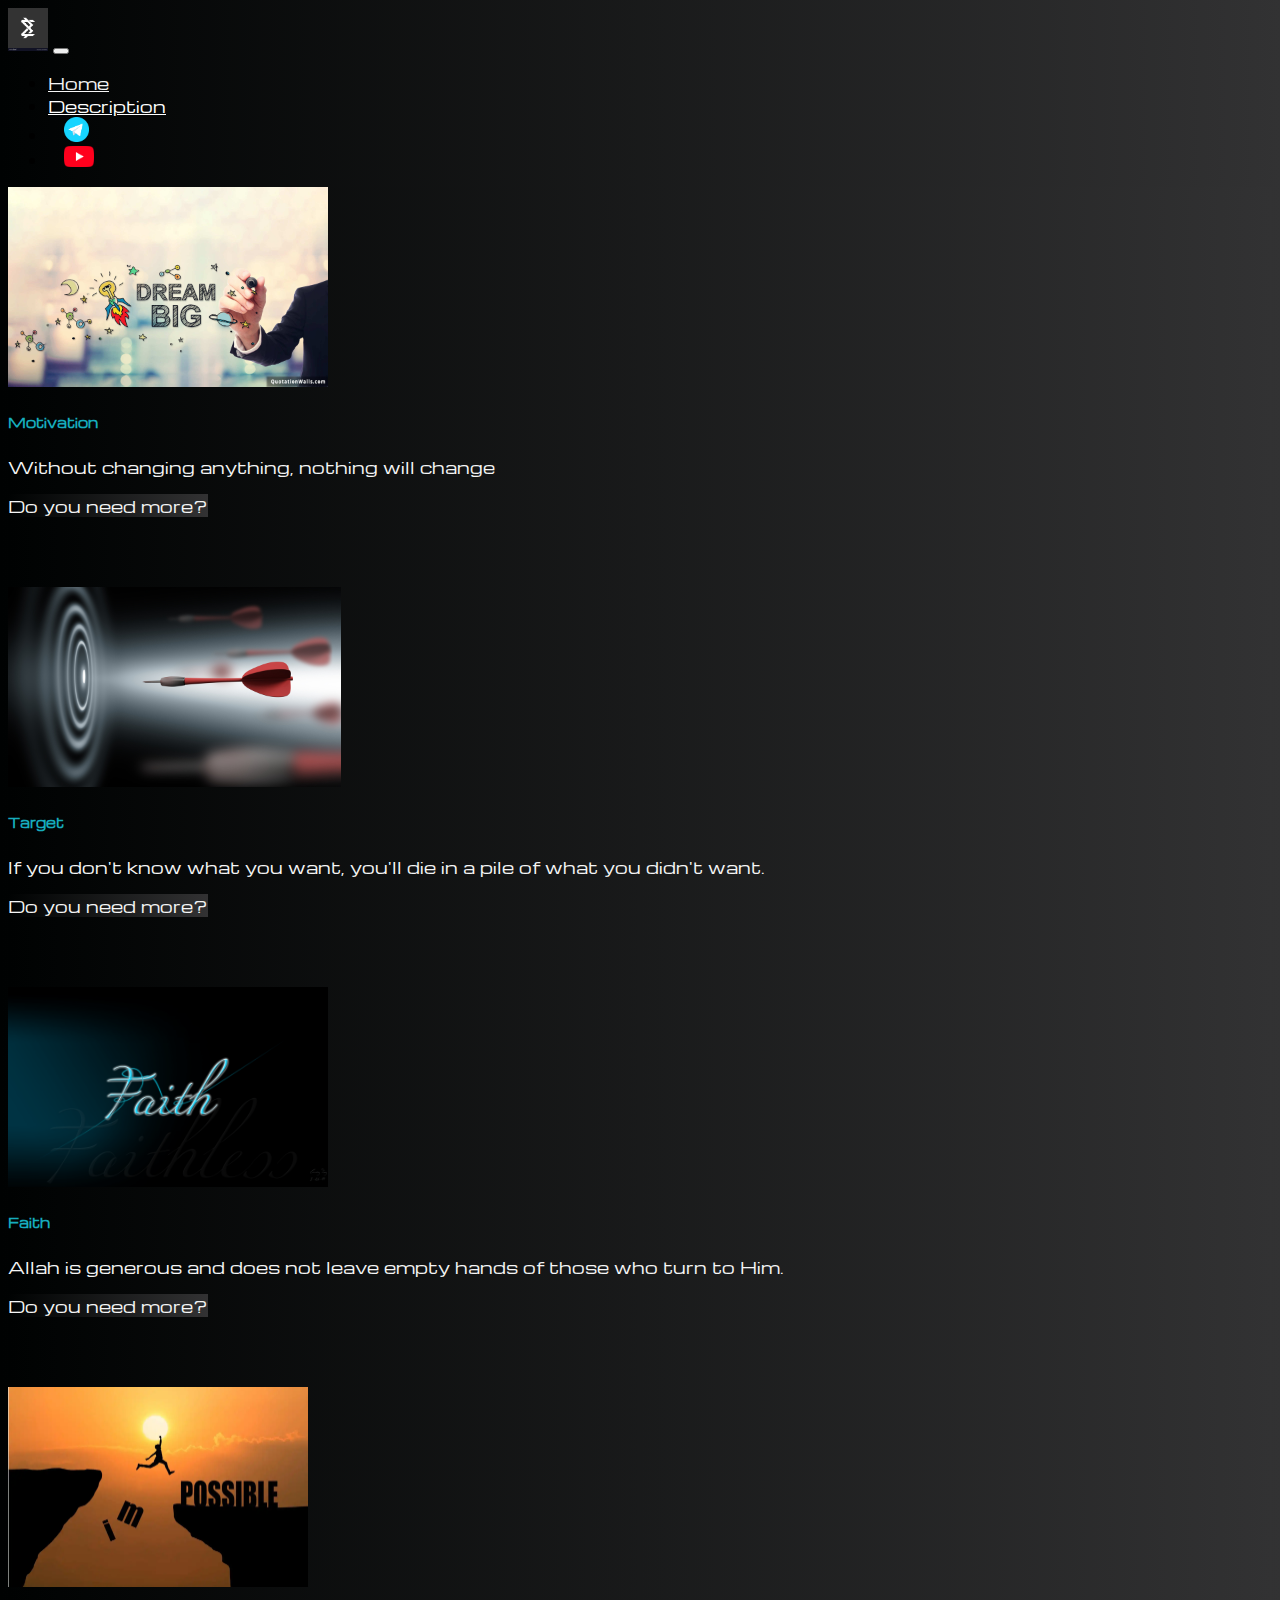
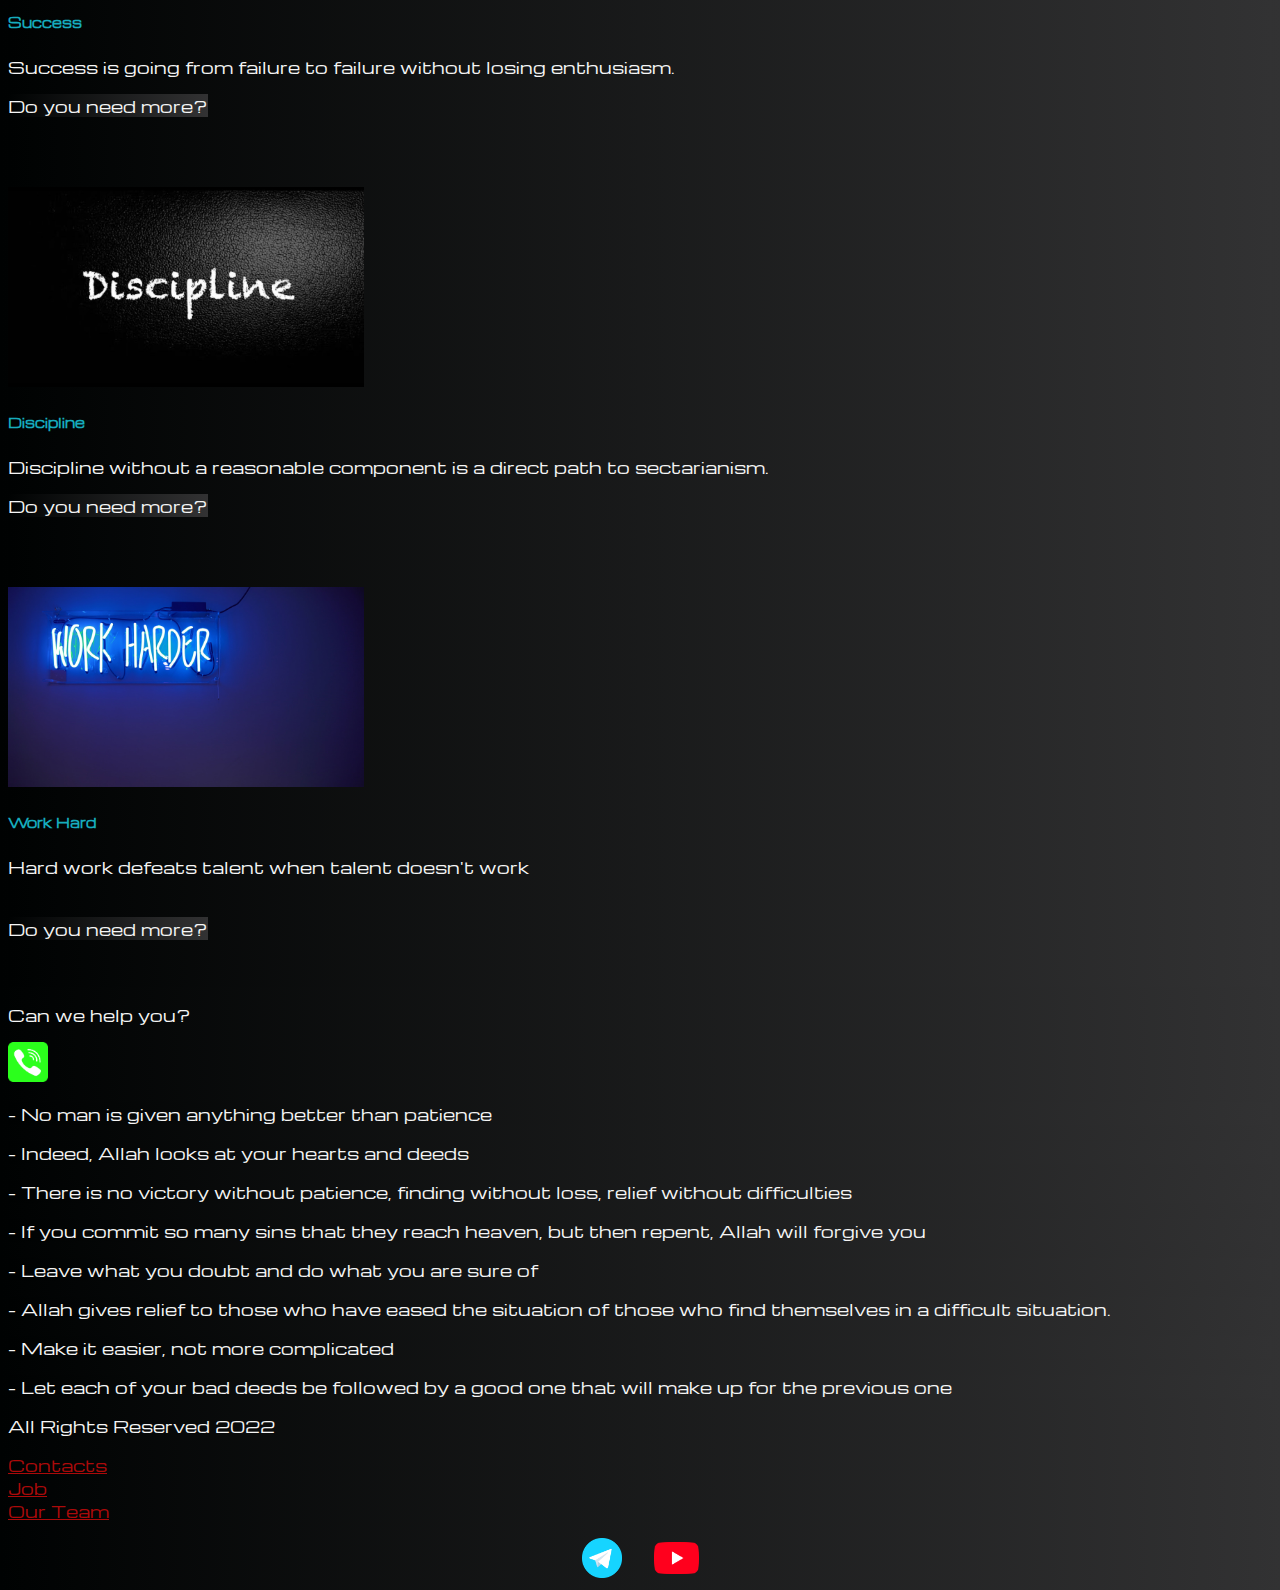
<file: pricing.html>
<!DOCTYPE html>
<html lang="en">

<head>
    <meta charset="UTF-8">
    <meta http-equiv="X-UA-Compatible" content="IE=edge">
    <meta name="viewport" content="width=device-width, initial-scale=1.0">
    <link href="https://cdn.jsdelivr.net/npm/bootstrap@5.0.2/dist/css/bootstrap.min.css" rel="stylesheet"
        integrity="sha384-EVSTQN3/azprG1Anm3QDgpJLIm9Nao0Yz1ztcQTwFspd3yD65VohhpuuCOmLASjC" crossorigin="anonymous">
    <link rel="stylesheet" href="source/styles/mycss.css">

    <link rel="apple-touch-icon" sizes="180x180" href="source/files/favicon_io/apple-touch-icon.png">
    <link rel="icon" type="image/png" sizes="32x32" href="source/files/favicon_io/favicon-32x32.png">
    <link rel="icon" type="image/png" sizes="16x16" href="source/files/favicon_io/favicon-16x16.png">
    <link rel="manifest" href="source/files/favicon_io/site.webmanifest"> 
    <link rel="stylesheet" href="source/styles/bgvideo.css">

    <title>Description</title>
</head>

<body>
    <header>
        <nav class="navbar navbar-expand-lg navbar bg-dark">
            <div class="container-fluid">
                <a class="navbar-brand" href="/"><img src="source/images/sigma.jpg" alt=""></a>
                <button class="navbar-toggler" type="button" data-bs-toggle="collapse" data-bs-target="#navbarNav"
                    aria-controls="navbarNav" aria-expanded="false" aria-label="Переключатель навигации">
                    <span class="navbar-toggler-icon"></span>
                </button>
                <div class="collapse navbar-collapse" id="navbarNav">
                    <ul class="navbar-nav">
                        <li class="nav-item">
                            <a class="nav-link" aria-current="page" href="/">Home</a>
                        </li>

                        <li class="nav-item">
                            <a class="nav-link active" active href="pricing.html">Description</a>
                        </li>
                       
                        <li class="nav-item">
                            <a class="nav-link" href="https://web.telegram.org/z/" target="_blank">
                                <img style="width: 25px; margin-inline: 1em;" src="source/images/tg.png" alt="tg">
                            </a>
                        </li>
                        <li class="nav-item">
                            <a class="nav-link" href="https://www.youtube.com/watch?v=dQw4w9WgXcQ" target="_blank">
                                <img style="width: 30px; margin-inline: 1em;" src="source/images/yt.png" alt="youtube">
                            </a>
                        </li>
                    </ul>
                </div>
            </div>
        </nav>
    </header>
    <section>
        <div class="container-fluid mt-4">
            <div class="row">
                <div class="col-lg-1">

                </div>

                <div class="col-lg-8 col-md-12">

                    <div class="row">
                        <div class="col-lg-4 col-md-6 mt-4">
                            <div class="card">
                                <img src="source/images/dream11.jpeg" class="card-img-top" alt="Controller">
                                <div class="card-body">
                                    <h5 class="card-title">Motivation</h5>
                                    <p class="card-text">Without changing anything, nothing will change</p>
                                    <a href="https://vm.tiktok.com/ZMFteej2C/" target="_blank" class="btn btn-primary">Do you need more?</a>
                                </div>
                            </div>
                        </div>
                        
                        <div class="col-lg-4 col-md-6 mt-4">
                            <div class="card">
                                <img src="source/images/target.jpeg" class="card-img-top" alt="CPU">
                                <div class="card-body">
                                    <h5 class="card-title">Target</h5>
                                    <p class="card-text">If you don't know what you want, you'll die in a pile of what you didn't want.</p>
                                    <a href="https://vm.tiktok.com/ZMFteC2E3/" target="_blank" class="btn btn-primary">Do you need more?</a>
                                </div>
                            </div>
                        </div>
                        <div class="col-lg-4 col-md-6 mt-4">
                            <div class="card">
                                <img src="source/images/faith.png" class="card-img-top" alt="Gaming pc">
                                <div class="card-body">
                                    <h5 class="card-title">Faith</h5>
                                    <p class="card-text">Allah is generous and does not leave empty hands of those who turn to Him.</p>
                                    <a href="https://vm.tiktok.com/ZMFteatuy/" target="_blank" class="btn btn-primary">Do you need more?</a>
                                </div>
                            </div>
                        </div>
                        <div class="col-lg-4 col-md-6 mt-4">
                            <div class="card">
                                <img src="source/images/success.png" class="card-img-top" alt="GPU">
                                <div class="card-body">
                                    <h5 class="card-title">Success</h5>
                                    <p class="card-text">Success is going from failure to failure without losing enthusiasm.</p>
                                    <a href="https://vm.tiktok.com/ZMFteQvVD/" target="_blank" class="btn btn-primary">Do you need more?</a>
                                </div>
                            </div>
                        </div>
                        <div class="col-lg-4 col-md-6 mt-4">
                            <div class="card">
                                <img src="source/images/discipline.jpeg" class="card-img-top" alt="Laptop">
                                <div class="card-body">
                                    <h5 class="card-title">Discipline</h5>
                                    <p class="card-text">Discipline without a reasonable component is a direct path to sectarianism.</p>
                                    <a href="https://vm.tiktok.com/ZMFteYMxs/" target="_blank" class="btn btn-primary">Do you need more?</a>
                                </div>
                            </div>
                        </div>
                        <div class="col-lg-4 col-md-6 mt-4">
                            <div class="card">
                                <img src="source/images/work.jpeg" class="card-img-top" alt="GTX">
                                <div class="card-body">
                                    <h5 class="card-title">Work Hard</h5>
                                    <p class="card-text">Hard work defeats talent when talent doesn't work </p><br>
                                    <a href="https://vm.tiktok.com/ZMFteFonb/" target="_blank" class="btn btn-primary">Do you need more?</a>
                                </div>
                            </div>
                        </div>
                       
                    </div>
                    <div class="col-lg-12 col-md-12 text-center mt-4">
                        <p>Can we help you?</p>
                    </div>
                    <div class="col-lg-12 col-md-12 text-center">
                        <a href="https://wa.me/7053332333?text=Assalamu%20Aleykum%20va%20Rahmatullahi%20va%20Barakatuhu.%20I%20have%20a%20question)" target="_blank"><img class="call-anim" style="width: 40px;" src="source/images/phone.png" alt="phone"></a>

                    </div>
                </div>

                <div class="col-lg-3 col-md-12">
                    <div class="row px-2">
                        <div class="col-lg-12 sidebar my-3">
                            <p> - No man is given anything better than patience
                            </p>
                        </div>
                        <div class="col-lg-12 sidebar my-3">
                            <p> - Indeed, Allah looks at your hearts and deeds
                                </p>
                        </div>
                        <div class="col-lg-12 sidebar my-3">
                            <p> - There is no victory without patience, finding without loss, relief without difficulties
                                </p>
                        </div>
                        <div class="col-lg-12 sidebar my-3">
                            <p> - If you commit so many sins that they reach heaven, but then repent, Allah will forgive you</p>
                        </div>
                        <div class="col-lg-12 sidebar my-3">
                            <p> - Leave what you doubt and do what you are sure of
                            </p>
                        </div>
                        <div class="col-lg-12 sidebar my-3">
                            <p> - Allah gives relief to those who have eased the situation of those who find themselves in a difficult situation.
                            </p>
                        </div>
                        <div class="col-lg-12 sidebar my-3">
                            <p> - Make it easier, not more complicated
                            </p>
                        </div>
                        <div class="col-lg-12 sidebar my-3">
                            <p> - Let each of your bad deeds be followed by a good one that will make up for the previous one
                            </p>
                        </div>
                    </div>

                </div>
            </div>

        </div>
    </section>
    <footer class="mt-4">
        <div class="container-fluid">
            <div class="row">
                <div class="col-lg-4 col-md-12 footer-text text-center">
                    <p>All Rights Reserved 2022</p>
                </div>
                <div class="col-lg-4 col-md-12 footer-text text-center">
                    <p><a href="source/images/islam11.jpg" target="_blank">Contacts</a>
                        <br><a
                            href="https://almaty.hh.kz/?utm_source=yandex&utm_medium=cpc&utm_campaign=yandex_all_aldev_kr_hh_brand_new_kz_search&utm_content=ch_yandex_direct%7Cgid_4459125280%7Cctr_10261911841%7Cph_26441494920%7Cpst_premium%7Cps_2%7Csrct_search%7Csrc_none%7Cdevt_desktop%7Cret_26441494920%7Ccid_59173548%7Cdop_&utm_term=хед%20хантер&_openstat=ZGlyZWN0LnlhbmRleC5ydTs1OTE3MzU0ODsxMDI2MTkxMTg0MTt5YW5kZXgua3o6cHJlbWl1bQ&yclid=15670850530922201087"
                            target="_blank">Job</a>
                        <br><a href="https://www.instagram.com/invites/contact/?i=5phe5a7ztn02&utm_content=7qj9fy6"
                            target="_blank">Our Team</a>
                    </p>
                </div>
                <div class="col-lg-4 col-md-12 media-links">
                    <a href="https://web.telegram.org/z/" target="_blank"><img style="width: 40px; margin-inline: 1em;" src="source/images/tg.png" alt="tg"></a>
                    <a href="https://www.youtube.com/watch?v=dQw4w9WgXcQ" target="_blank"><img style="width: 45px; margin-inline: 1em;" src="source/images/yt.png" alt="youtube"></a>

                </div>
            </div>
        </div>
    </footer>

    <script src="https://cdn.jsdelivr.net/npm/bootstrap@5.0.2/dist/js/bootstrap.bundle.min.js"
        integrity="sha384-MrcW6ZMFYlzcLA8Nl+NtUVF0sA7MsXsP1UyJoMp4YLEuNSfAP+JcXn/tWtIaxVXM"
        crossorigin="anonymous"></script>
</body>

</html>
</file>
<file: source/styles/mycss.css>
@import url('https://fonts.googleapis.com/css2?family=Michroma&display=swap');


body {
    font-family: Michroma, serif;
    background: linear-gradient(90deg, #000202 0%, #323233 100%);
}

p {
    color: whitesmoke;

}

.carousel-inner>p {
    font-size: 2em;
}

.nav-link {
    color: whitesmoke;
}

.nav-link a :hover {
    color: rgb(38, 223, 57);
}

.navbar-nav .nav-link.active {
    color: white;
}

.navbar-brand img {
    width: 40px;
}

a {
    color: rgb(172, 10, 10);
}

a:hover {
    color: rgb(22, 172, 189);
}

.collapse navbar-collapse {
    text-size-adjust: 25px;
}

.navbar-toggler-icon {
    background-color: whitesmoke;
}

.sidebar {
    color: whitesmoke;
    background: linear-gradient(90deg, #000202 0%, #323233 100%);

}

.card {
    background: linear-gradient(90deg, #000202 0%, #323233 100%);
    color: whitesmoke;
    height: 400px;
}

.card>img {
    height: 200px;
}

.card h5 {
    color: rgb(22, 172, 189);
}

.card a {
    text-decoration: none;
    color: whitesmoke;
    
}



.slide-text,
.footer-text {
    color: whitesmoke;
    margin: auto auto;
}

.footer,
.btn-outline-primary,
.btn-primary {
    background: linear-gradient(90deg, #000202 0%, #323233 100%);
    border-color: rgb(172, 10, 10);


}



.media-links {
    display: flex;
    justify-content: center;
    align-items: center;

}

.call-anim {
    animation: call 2s ease 0s infinite normal forwards;
}

@keyframes call {
    0% {
        animation-timing-function: ease-out;
        transform: scale(1);
        transform-origin: center center;
    }

    10% {
        animation-timing-function: ease-in;
        transform: scale(0.91);
    }

    17% {
        animation-timing-function: ease-out;
        transform: scale(0.98);
    }

    33% {
        animation-timing-function: ease-in;
        transform: scale(0.87);
    }

    45% {
        animation-timing-function: ease-out;
        transform: scale(1);
    }
}

@media (max-width: 755px) {
    .carousel-indicators {
        display: none;
    }
}
</file>
<file: source/styles/bgvideo.css>
.bgvideo{
    width: 100%;
    height: 50vh;
    position: relative;
    display: flex;
    justify-content: center;
    align-items: center;
}


.bgvideo video{
    width: 100%;
    height: 50vh;
    position: absolute;
    top: 0;
    left: 0;
    object-fit: cover;
    z-index: 1;
} 

.effect {
    width: 100%;
    height: 50vh;
    position: absolute;
    top: 0;
    left: 0;
    object-fit: cover;
    z-index: 2;
    background-color: rgba(0, 0, 0, 0.827);

}

.video-text {
    color:white;
    z-index: 3;
}
</file>
